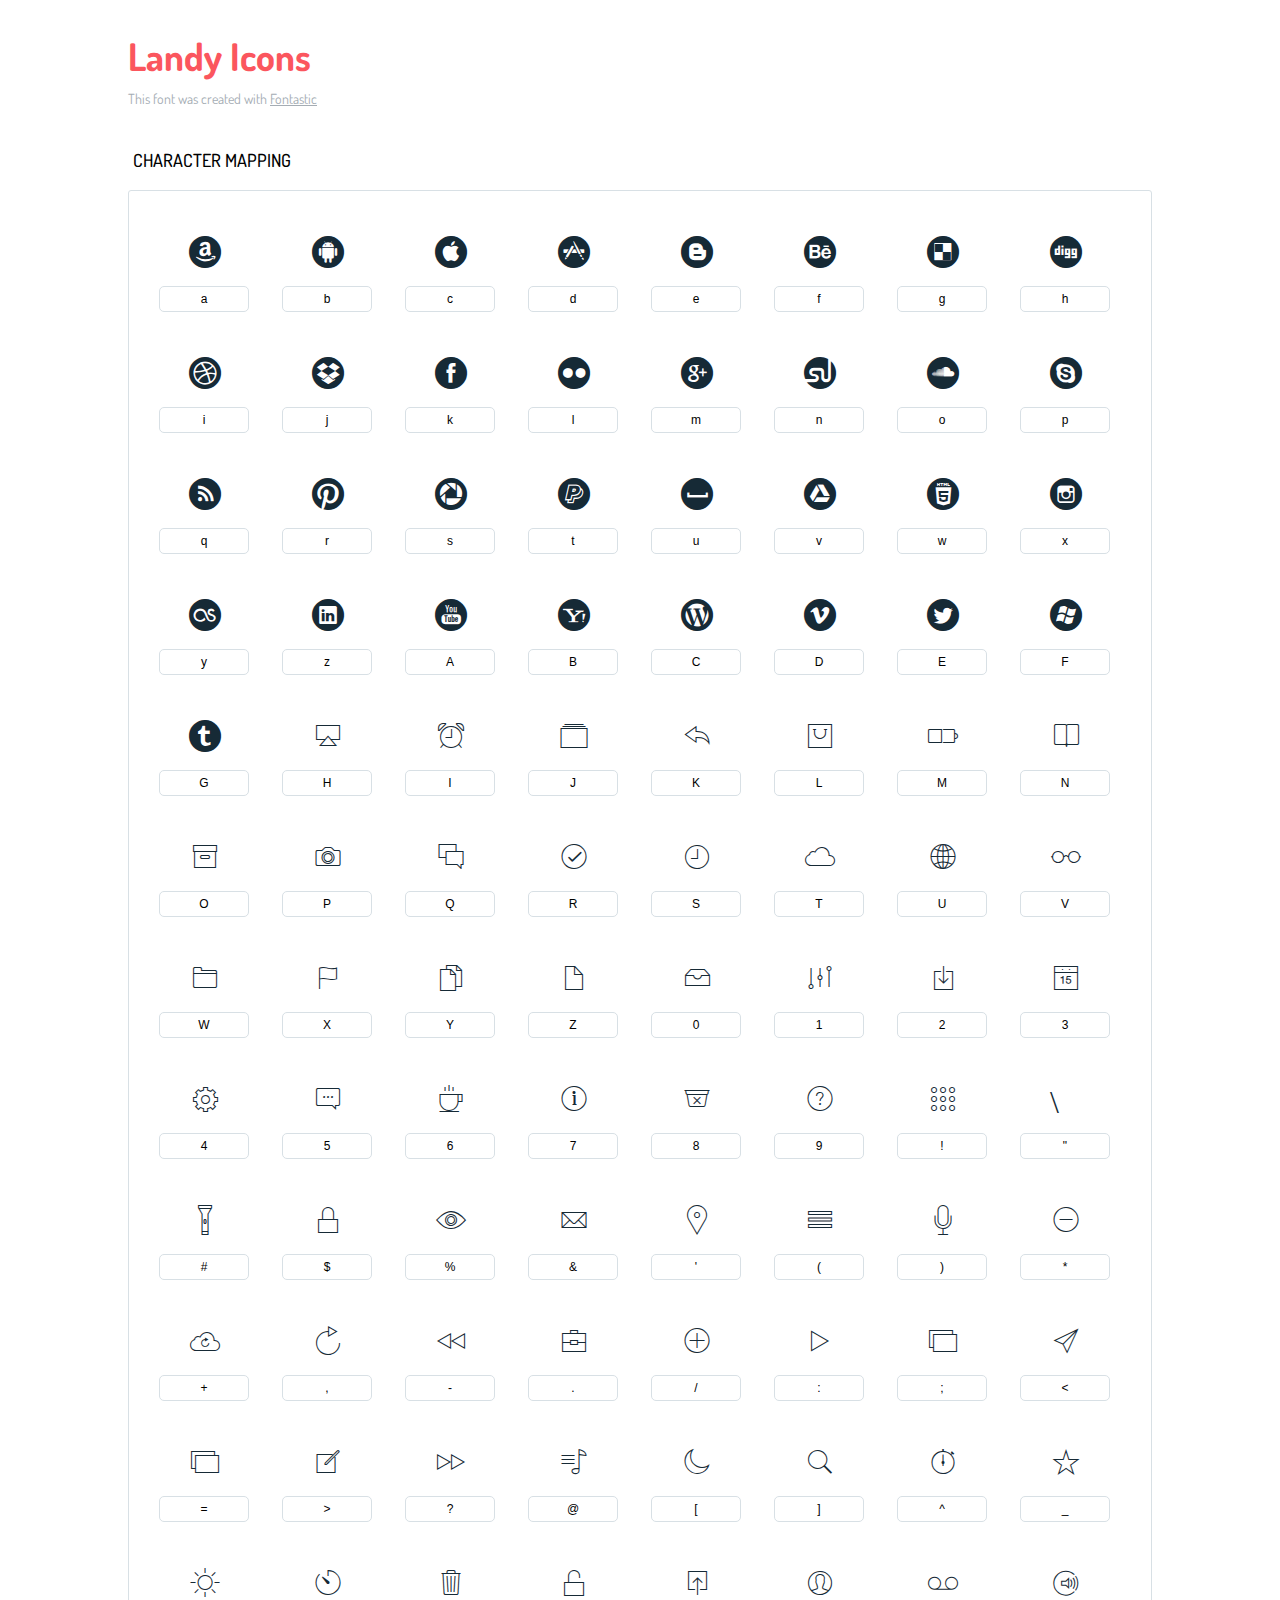
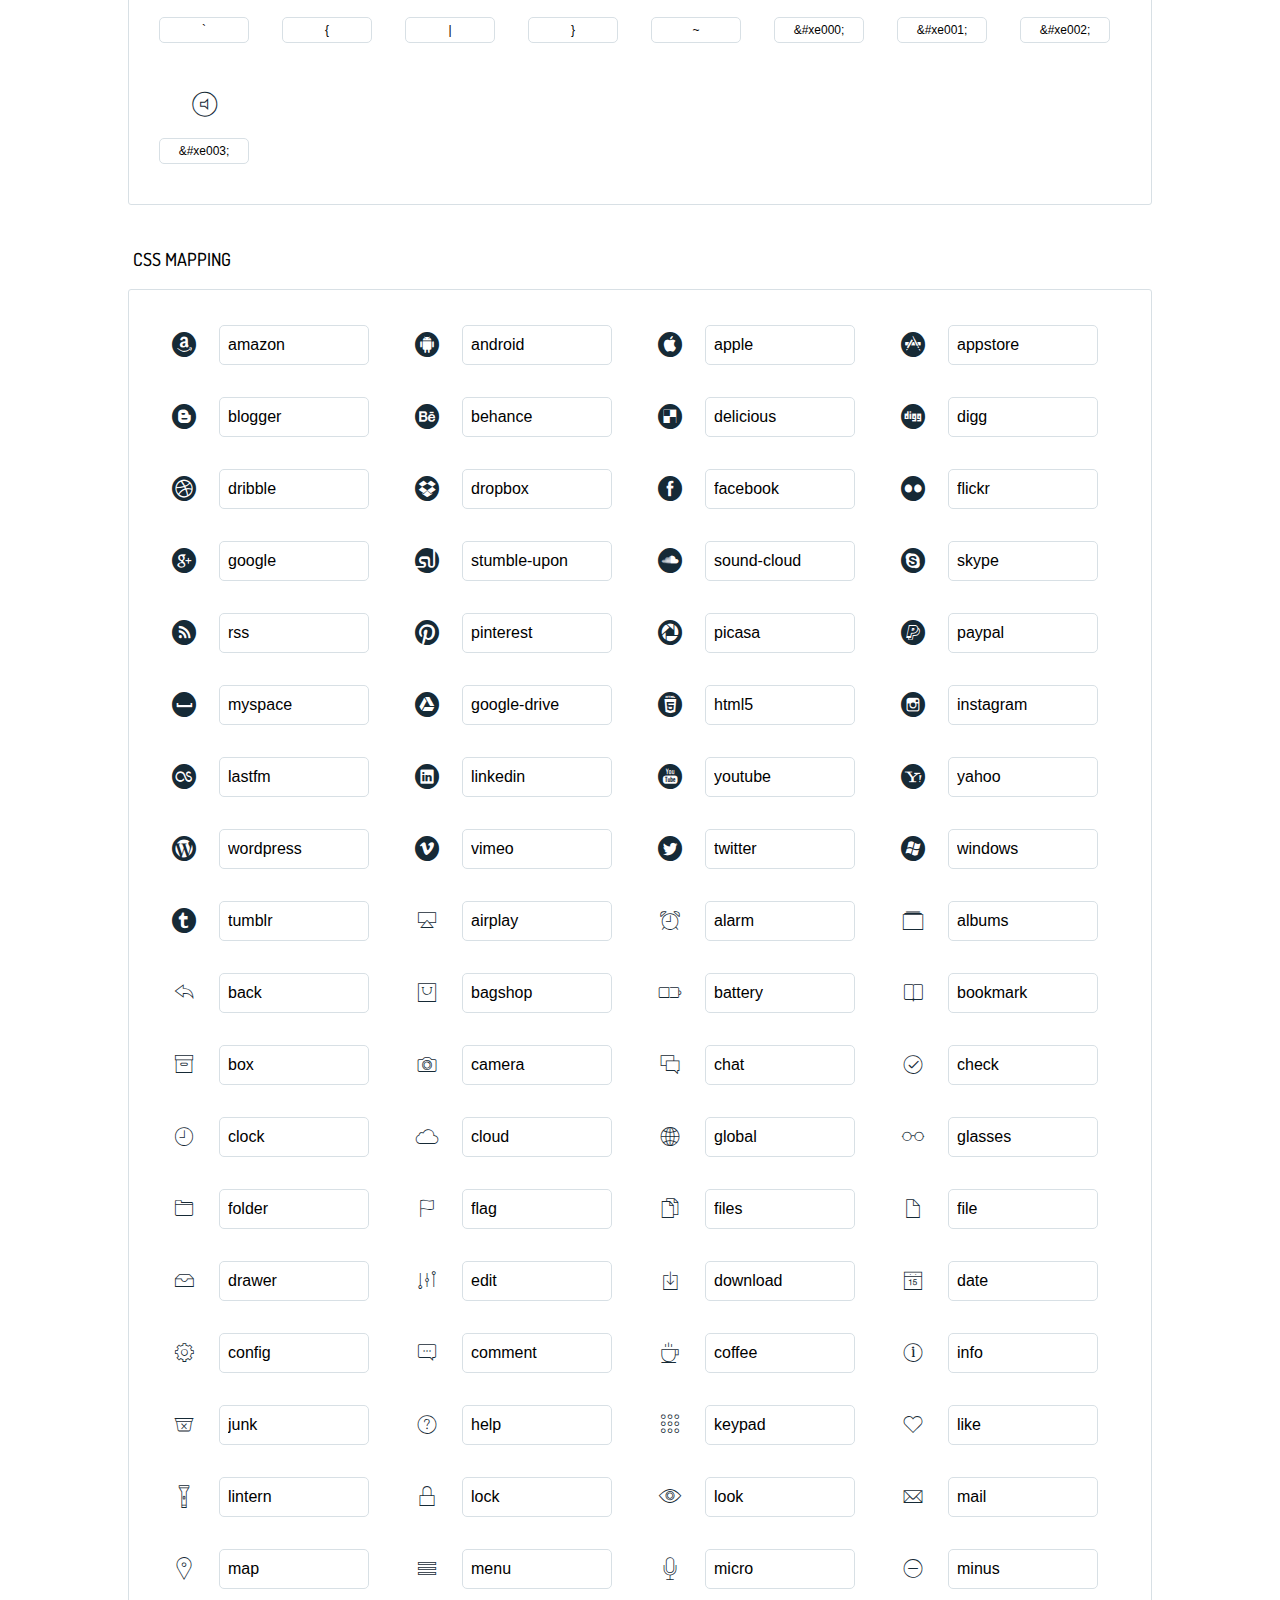
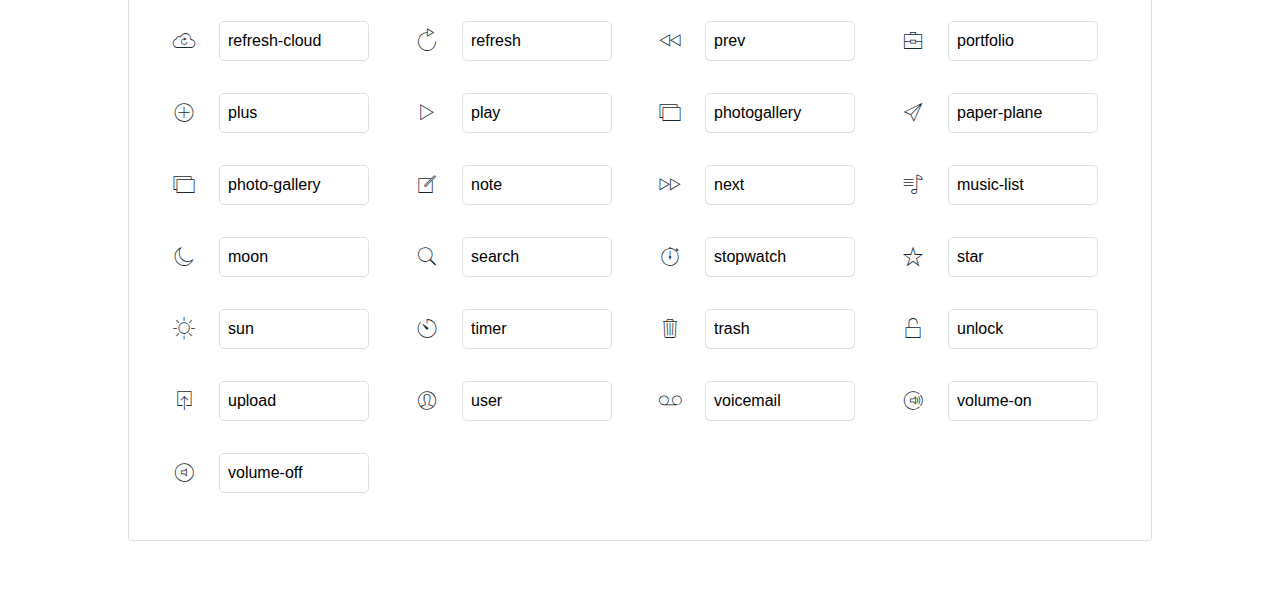
<file: public/landy-icons/icons-reference.html>
<!DOCTYPE html>
<html lang="en">
  <head>
    <meta charset="utf-8">
    <meta http-equiv="X-UA-Compatible" content="IE=edge,chrome=1">
    <meta name="viewport" content="width=device-width,initial-scale=1">
    <title>Font Reference - Landy Icons </title>
    <link href="http://fonts.googleapis.com/css?family=Dosis:400,500,700" rel="stylesheet" type="text/css">
    <link rel="stylesheet" href="../css/iconfont.css">
    <style type="text/css">
      html,body,div,span,applet,object,iframe,h1,h2,h3,h4,h5,h6,p,blockquote,pre,a,abbr,acronym,address,big,cite,code,del,dfn,em,img,ins,kbd,q,s,samp,small,strike,strong,sub,sup,tt,var,dl,dt,dd,ol,ul,li,fieldset,form,label,legend,table,caption,tbody,tfoot,thead,tr,th,td{margin:0;padding:0;border:0;outline:0;font-weight:inherit;font-style:inherit;font-family:inherit;font-size:100%;vertical-align:baseline}
body{line-height:1;color:#000;background:#fff}
ol,ul{list-style:none}
table{border-collapse:separate;border-spacing:0;vertical-align:middle}
caption,th,td{text-align:left;font-weight:normal;vertical-align:middle}
a img{border:none}
*{-webkit-box-sizing:border-box;-moz-box-sizing:border-box;box-sizing:border-box}
body{font-family:'Dosis','Tahoma',sans-serif}
.container{margin:15px auto;width:80%}
h1{margin:40px 0 20px;font-weight:700;font-size:38px;line-height:32px;color:#fb565e}
h2{font-size:18px;padding:0 0 21px 5px;margin:45px 0 0 0;text-transform:uppercase;font-weight:500}
.small{font-size:14px;color:#a5adb4;}
.small a{color:#a5adb4;}
.small a:hover{color:#fb565e}
.glyphs.character-mapping{margin:0 0 20px 0;padding:20px 0 20px 30px;color:rgba(0,0,0,0.5);border:1px solid #d8e0e5;-webkit-border-radius:3px;border-radius:3px;}
.glyphs.character-mapping li{margin:0 30px 20px 0;display:inline-block;width:90px}
.glyphs.character-mapping .icon{margin:10px 0 10px 15px;padding:15px;position:relative;width:55px;height:55px;color:#162a36 !important;overflow:hidden;-webkit-border-radius:3px;border-radius:3px;font-size:32px;}
.glyphs.character-mapping .icon svg{fill:#000}
.glyphs.character-mapping input{margin:0;padding:5px 0;line-height:12px;font-size:12px;display:block;width:100%;border:1px solid #d8e0e5;-webkit-border-radius:5px;border-radius:5px;text-align:center;outline:0;}
.glyphs.character-mapping input:focus{border:1px solid #fbde4a;-webkit-box-shadow:inset 0 0 3px #fbde4a;box-shadow:inset 0 0 3px #fbde4a}
.glyphs.character-mapping input:hover{-webkit-box-shadow:inset 0 0 3px #fbde4a;box-shadow:inset 0 0 3px #fbde4a}
.glyphs.css-mapping{margin:0 0 60px 0;padding:30px 0 20px 30px;color:rgba(0,0,0,0.5);border:1px solid #d8e0e5;-webkit-border-radius:3px;border-radius:3px;}
.glyphs.css-mapping li{margin:0 30px 20px 0;padding:0;display:inline-block;overflow:hidden}
.glyphs.css-mapping .icon{margin:0;margin-right:10px;padding:13px;height:50px;width:50px;color:#162a36 !important;overflow:hidden;float:left;font-size:24px}
.glyphs.css-mapping input{margin:0;margin-top:5px;padding:8px;line-height:16px;font-size:16px;display:block;width:150px;height:40px;border:1px solid #d8e0e5;-webkit-border-radius:5px;border-radius:5px;background:#fff;outline:0;float:right;}
.glyphs.css-mapping input:focus{border:1px solid #fbde4a;-webkit-box-shadow:inset 0 0 3px #fbde4a;box-shadow:inset 0 0 3px #fbde4a}
.glyphs.css-mapping input:hover{-webkit-box-shadow:inset 0 0 3px #fbde4a;box-shadow:inset 0 0 3px #fbde4a}

      
    </style>
  </head>
  <body>
    <div class="container">
      <h1>Landy Icons</h1>
      <p class="small">This font was created with <a href="http://fontastic.me/">Fontastic</a></p>
      <h2>Character mapping</h2>
      <ul class="glyphs character-mapping">
        <li>
          <div data-icon="a" class="icon"></div>
          <input type="text" readonly="readonly" value="a">
        </li>
        <li>
          <div data-icon="b" class="icon"></div>
          <input type="text" readonly="readonly" value="b">
        </li>
        <li>
          <div data-icon="c" class="icon"></div>
          <input type="text" readonly="readonly" value="c">
        </li>
        <li>
          <div data-icon="d" class="icon"></div>
          <input type="text" readonly="readonly" value="d">
        </li>
        <li>
          <div data-icon="e" class="icon"></div>
          <input type="text" readonly="readonly" value="e">
        </li>
        <li>
          <div data-icon="f" class="icon"></div>
          <input type="text" readonly="readonly" value="f">
        </li>
        <li>
          <div data-icon="g" class="icon"></div>
          <input type="text" readonly="readonly" value="g">
        </li>
        <li>
          <div data-icon="h" class="icon"></div>
          <input type="text" readonly="readonly" value="h">
        </li>
        <li>
          <div data-icon="i" class="icon"></div>
          <input type="text" readonly="readonly" value="i">
        </li>
        <li>
          <div data-icon="j" class="icon"></div>
          <input type="text" readonly="readonly" value="j">
        </li>
        <li>
          <div data-icon="k" class="icon"></div>
          <input type="text" readonly="readonly" value="k">
        </li>
        <li>
          <div data-icon="l" class="icon"></div>
          <input type="text" readonly="readonly" value="l">
        </li>
        <li>
          <div data-icon="m" class="icon"></div>
          <input type="text" readonly="readonly" value="m">
        </li>
        <li>
          <div data-icon="n" class="icon"></div>
          <input type="text" readonly="readonly" value="n">
        </li>
        <li>
          <div data-icon="o" class="icon"></div>
          <input type="text" readonly="readonly" value="o">
        </li>
        <li>
          <div data-icon="p" class="icon"></div>
          <input type="text" readonly="readonly" value="p">
        </li>
        <li>
          <div data-icon="q" class="icon"></div>
          <input type="text" readonly="readonly" value="q">
        </li>
        <li>
          <div data-icon="r" class="icon"></div>
          <input type="text" readonly="readonly" value="r">
        </li>
        <li>
          <div data-icon="s" class="icon"></div>
          <input type="text" readonly="readonly" value="s">
        </li>
        <li>
          <div data-icon="t" class="icon"></div>
          <input type="text" readonly="readonly" value="t">
        </li>
        <li>
          <div data-icon="u" class="icon"></div>
          <input type="text" readonly="readonly" value="u">
        </li>
        <li>
          <div data-icon="v" class="icon"></div>
          <input type="text" readonly="readonly" value="v">
        </li>
        <li>
          <div data-icon="w" class="icon"></div>
          <input type="text" readonly="readonly" value="w">
        </li>
        <li>
          <div data-icon="x" class="icon"></div>
          <input type="text" readonly="readonly" value="x">
        </li>
        <li>
          <div data-icon="y" class="icon"></div>
          <input type="text" readonly="readonly" value="y">
        </li>
        <li>
          <div data-icon="z" class="icon"></div>
          <input type="text" readonly="readonly" value="z">
        </li>
        <li>
          <div data-icon="A" class="icon"></div>
          <input type="text" readonly="readonly" value="A">
        </li>
        <li>
          <div data-icon="B" class="icon"></div>
          <input type="text" readonly="readonly" value="B">
        </li>
        <li>
          <div data-icon="C" class="icon"></div>
          <input type="text" readonly="readonly" value="C">
        </li>
        <li>
          <div data-icon="D" class="icon"></div>
          <input type="text" readonly="readonly" value="D">
        </li>
        <li>
          <div data-icon="E" class="icon"></div>
          <input type="text" readonly="readonly" value="E">
        </li>
        <li>
          <div data-icon="F" class="icon"></div>
          <input type="text" readonly="readonly" value="F">
        </li>
        <li>
          <div data-icon="G" class="icon"></div>
          <input type="text" readonly="readonly" value="G">
        </li>
        <li>
          <div data-icon="H" class="icon"></div>
          <input type="text" readonly="readonly" value="H">
        </li>
        <li>
          <div data-icon="I" class="icon"></div>
          <input type="text" readonly="readonly" value="I">
        </li>
        <li>
          <div data-icon="J" class="icon"></div>
          <input type="text" readonly="readonly" value="J">
        </li>
        <li>
          <div data-icon="K" class="icon"></div>
          <input type="text" readonly="readonly" value="K">
        </li>
        <li>
          <div data-icon="L" class="icon"></div>
          <input type="text" readonly="readonly" value="L">
        </li>
        <li>
          <div data-icon="M" class="icon"></div>
          <input type="text" readonly="readonly" value="M">
        </li>
        <li>
          <div data-icon="N" class="icon"></div>
          <input type="text" readonly="readonly" value="N">
        </li>
        <li>
          <div data-icon="O" class="icon"></div>
          <input type="text" readonly="readonly" value="O">
        </li>
        <li>
          <div data-icon="P" class="icon"></div>
          <input type="text" readonly="readonly" value="P">
        </li>
        <li>
          <div data-icon="Q" class="icon"></div>
          <input type="text" readonly="readonly" value="Q">
        </li>
        <li>
          <div data-icon="R" class="icon"></div>
          <input type="text" readonly="readonly" value="R">
        </li>
        <li>
          <div data-icon="S" class="icon"></div>
          <input type="text" readonly="readonly" value="S">
        </li>
        <li>
          <div data-icon="T" class="icon"></div>
          <input type="text" readonly="readonly" value="T">
        </li>
        <li>
          <div data-icon="U" class="icon"></div>
          <input type="text" readonly="readonly" value="U">
        </li>
        <li>
          <div data-icon="V" class="icon"></div>
          <input type="text" readonly="readonly" value="V">
        </li>
        <li>
          <div data-icon="W" class="icon"></div>
          <input type="text" readonly="readonly" value="W">
        </li>
        <li>
          <div data-icon="X" class="icon"></div>
          <input type="text" readonly="readonly" value="X">
        </li>
        <li>
          <div data-icon="Y" class="icon"></div>
          <input type="text" readonly="readonly" value="Y">
        </li>
        <li>
          <div data-icon="Z" class="icon"></div>
          <input type="text" readonly="readonly" value="Z">
        </li>
        <li>
          <div data-icon="0" class="icon"></div>
          <input type="text" readonly="readonly" value="0">
        </li>
        <li>
          <div data-icon="1" class="icon"></div>
          <input type="text" readonly="readonly" value="1">
        </li>
        <li>
          <div data-icon="2" class="icon"></div>
          <input type="text" readonly="readonly" value="2">
        </li>
        <li>
          <div data-icon="3" class="icon"></div>
          <input type="text" readonly="readonly" value="3">
        </li>
        <li>
          <div data-icon="4" class="icon"></div>
          <input type="text" readonly="readonly" value="4">
        </li>
        <li>
          <div data-icon="5" class="icon"></div>
          <input type="text" readonly="readonly" value="5">
        </li>
        <li>
          <div data-icon="6" class="icon"></div>
          <input type="text" readonly="readonly" value="6">
        </li>
        <li>
          <div data-icon="7" class="icon"></div>
          <input type="text" readonly="readonly" value="7">
        </li>
        <li>
          <div data-icon="8" class="icon"></div>
          <input type="text" readonly="readonly" value="8">
        </li>
        <li>
          <div data-icon="9" class="icon"></div>
          <input type="text" readonly="readonly" value="9">
        </li>
        <li>
          <div data-icon="!" class="icon"></div>
          <input type="text" readonly="readonly" value="!">
        </li>
        <li>
          <div data-icon="\"" class="icon"></div>
          <input type="text" readonly="readonly" value="&quot;">
        </li>
        <li>
          <div data-icon="#" class="icon"></div>
          <input type="text" readonly="readonly" value="#">
        </li>
        <li>
          <div data-icon="$" class="icon"></div>
          <input type="text" readonly="readonly" value="$">
        </li>
        <li>
          <div data-icon="%" class="icon"></div>
          <input type="text" readonly="readonly" value="%">
        </li>
        <li>
          <div data-icon="&" class="icon"></div>
          <input type="text" readonly="readonly" value="&amp;">
        </li>
        <li>
          <div data-icon="'" class="icon"></div>
          <input type="text" readonly="readonly" value="&#39;">
        </li>
        <li>
          <div data-icon="(" class="icon"></div>
          <input type="text" readonly="readonly" value="(">
        </li>
        <li>
          <div data-icon=")" class="icon"></div>
          <input type="text" readonly="readonly" value=")">
        </li>
        <li>
          <div data-icon="*" class="icon"></div>
          <input type="text" readonly="readonly" value="*">
        </li>
        <li>
          <div data-icon="+" class="icon"></div>
          <input type="text" readonly="readonly" value="+">
        </li>
        <li>
          <div data-icon="," class="icon"></div>
          <input type="text" readonly="readonly" value=",">
        </li>
        <li>
          <div data-icon="-" class="icon"></div>
          <input type="text" readonly="readonly" value="-">
        </li>
        <li>
          <div data-icon="." class="icon"></div>
          <input type="text" readonly="readonly" value=".">
        </li>
        <li>
          <div data-icon="/" class="icon"></div>
          <input type="text" readonly="readonly" value="/">
        </li>
        <li>
          <div data-icon=":" class="icon"></div>
          <input type="text" readonly="readonly" value=":">
        </li>
        <li>
          <div data-icon=";" class="icon"></div>
          <input type="text" readonly="readonly" value=";">
        </li>
        <li>
          <div data-icon="<" class="icon"></div>
          <input type="text" readonly="readonly" value="&lt;">
        </li>
        <li>
          <div data-icon="=" class="icon"></div>
          <input type="text" readonly="readonly" value="=">
        </li>
        <li>
          <div data-icon=">" class="icon"></div>
          <input type="text" readonly="readonly" value="&gt;">
        </li>
        <li>
          <div data-icon="?" class="icon"></div>
          <input type="text" readonly="readonly" value="?">
        </li>
        <li>
          <div data-icon="@" class="icon"></div>
          <input type="text" readonly="readonly" value="@">
        </li>
        <li>
          <div data-icon="[" class="icon"></div>
          <input type="text" readonly="readonly" value="[">
        </li>
        <li>
          <div data-icon="]" class="icon"></div>
          <input type="text" readonly="readonly" value="]">
        </li>
        <li>
          <div data-icon="^" class="icon"></div>
          <input type="text" readonly="readonly" value="^">
        </li>
        <li>
          <div data-icon="_" class="icon"></div>
          <input type="text" readonly="readonly" value="_">
        </li>
        <li>
          <div data-icon="`" class="icon"></div>
          <input type="text" readonly="readonly" value="`">
        </li>
        <li>
          <div data-icon="{" class="icon"></div>
          <input type="text" readonly="readonly" value="{">
        </li>
        <li>
          <div data-icon="|" class="icon"></div>
          <input type="text" readonly="readonly" value="|">
        </li>
        <li>
          <div data-icon="}" class="icon"></div>
          <input type="text" readonly="readonly" value="}">
        </li>
        <li>
          <div data-icon="~" class="icon"></div>
          <input type="text" readonly="readonly" value="~">
        </li>
        <li>
          <div data-icon="&#xe000;" class="icon"></div>
          <input type="text" readonly="readonly" value="&amp;#xe000;">
        </li>
        <li>
          <div data-icon="&#xe001;" class="icon"></div>
          <input type="text" readonly="readonly" value="&amp;#xe001;">
        </li>
        <li>
          <div data-icon="&#xe002;" class="icon"></div>
          <input type="text" readonly="readonly" value="&amp;#xe002;">
        </li>
        <li>
          <div data-icon="&#xe003;" class="icon"></div>
          <input type="text" readonly="readonly" value="&amp;#xe003;">
        </li>
      </ul>
      <h2>CSS mapping</h2>
      <ul class="glyphs css-mapping">
        <li>
          <div class="icon icon-amazon"></div>
          <input type="text" readonly="readonly" value="amazon">
        </li>
        <li>
          <div class="icon icon-android"></div>
          <input type="text" readonly="readonly" value="android">
        </li>
        <li>
          <div class="icon icon-apple"></div>
          <input type="text" readonly="readonly" value="apple">
        </li>
        <li>
          <div class="icon icon-appstore"></div>
          <input type="text" readonly="readonly" value="appstore">
        </li>
        <li>
          <div class="icon icon-blogger"></div>
          <input type="text" readonly="readonly" value="blogger">
        </li>
        <li>
          <div class="icon icon-behance"></div>
          <input type="text" readonly="readonly" value="behance">
        </li>
        <li>
          <div class="icon icon-delicious"></div>
          <input type="text" readonly="readonly" value="delicious">
        </li>
        <li>
          <div class="icon icon-digg"></div>
          <input type="text" readonly="readonly" value="digg">
        </li>
        <li>
          <div class="icon icon-dribble"></div>
          <input type="text" readonly="readonly" value="dribble">
        </li>
        <li>
          <div class="icon icon-dropbox"></div>
          <input type="text" readonly="readonly" value="dropbox">
        </li>
        <li>
          <div class="icon icon-facebook"></div>
          <input type="text" readonly="readonly" value="facebook">
        </li>
        <li>
          <div class="icon icon-flickr"></div>
          <input type="text" readonly="readonly" value="flickr">
        </li>
        <li>
          <div class="icon icon-google"></div>
          <input type="text" readonly="readonly" value="google">
        </li>
        <li>
          <div class="icon icon-stumble-upon"></div>
          <input type="text" readonly="readonly" value="stumble-upon">
        </li>
        <li>
          <div class="icon icon-sound-cloud"></div>
          <input type="text" readonly="readonly" value="sound-cloud">
        </li>
        <li>
          <div class="icon icon-skype"></div>
          <input type="text" readonly="readonly" value="skype">
        </li>
        <li>
          <div class="icon icon-rss"></div>
          <input type="text" readonly="readonly" value="rss">
        </li>
        <li>
          <div class="icon icon-pinterest"></div>
          <input type="text" readonly="readonly" value="pinterest">
        </li>
        <li>
          <div class="icon icon-picasa"></div>
          <input type="text" readonly="readonly" value="picasa">
        </li>
        <li>
          <div class="icon icon-paypal"></div>
          <input type="text" readonly="readonly" value="paypal">
        </li>
        <li>
          <div class="icon icon-myspace"></div>
          <input type="text" readonly="readonly" value="myspace">
        </li>
        <li>
          <div class="icon icon-google-drive"></div>
          <input type="text" readonly="readonly" value="google-drive">
        </li>
        <li>
          <div class="icon icon-html5"></div>
          <input type="text" readonly="readonly" value="html5">
        </li>
        <li>
          <div class="icon icon-instagram"></div>
          <input type="text" readonly="readonly" value="instagram">
        </li>
        <li>
          <div class="icon icon-lastfm"></div>
          <input type="text" readonly="readonly" value="lastfm">
        </li>
        <li>
          <div class="icon icon-linkedin"></div>
          <input type="text" readonly="readonly" value="linkedin">
        </li>
        <li>
          <div class="icon icon-youtube"></div>
          <input type="text" readonly="readonly" value="youtube">
        </li>
        <li>
          <div class="icon icon-yahoo"></div>
          <input type="text" readonly="readonly" value="yahoo">
        </li>
        <li>
          <div class="icon icon-wordpress"></div>
          <input type="text" readonly="readonly" value="wordpress">
        </li>
        <li>
          <div class="icon icon-vimeo"></div>
          <input type="text" readonly="readonly" value="vimeo">
        </li>
        <li>
          <div class="icon icon-twitter"></div>
          <input type="text" readonly="readonly" value="twitter">
        </li>
        <li>
          <div class="icon icon-windows"></div>
          <input type="text" readonly="readonly" value="windows">
        </li>
        <li>
          <div class="icon icon-tumblr"></div>
          <input type="text" readonly="readonly" value="tumblr">
        </li>
        <li>
          <div class="icon icon-airplay"></div>
          <input type="text" readonly="readonly" value="airplay">
        </li>
        <li>
          <div class="icon icon-alarm"></div>
          <input type="text" readonly="readonly" value="alarm">
        </li>
        <li>
          <div class="icon icon-albums"></div>
          <input type="text" readonly="readonly" value="albums">
        </li>
        <li>
          <div class="icon icon-back"></div>
          <input type="text" readonly="readonly" value="back">
        </li>
        <li>
          <div class="icon icon-bagshop"></div>
          <input type="text" readonly="readonly" value="bagshop">
        </li>
        <li>
          <div class="icon icon-battery"></div>
          <input type="text" readonly="readonly" value="battery">
        </li>
        <li>
          <div class="icon icon-bookmark"></div>
          <input type="text" readonly="readonly" value="bookmark">
        </li>
        <li>
          <div class="icon icon-box"></div>
          <input type="text" readonly="readonly" value="box">
        </li>
        <li>
          <div class="icon icon-camera"></div>
          <input type="text" readonly="readonly" value="camera">
        </li>
        <li>
          <div class="icon icon-chat"></div>
          <input type="text" readonly="readonly" value="chat">
        </li>
        <li>
          <div class="icon icon-check"></div>
          <input type="text" readonly="readonly" value="check">
        </li>
        <li>
          <div class="icon icon-clock"></div>
          <input type="text" readonly="readonly" value="clock">
        </li>
        <li>
          <div class="icon icon-cloud"></div>
          <input type="text" readonly="readonly" value="cloud">
        </li>
        <li>
          <div class="icon icon-global"></div>
          <input type="text" readonly="readonly" value="global">
        </li>
        <li>
          <div class="icon icon-glasses"></div>
          <input type="text" readonly="readonly" value="glasses">
        </li>
        <li>
          <div class="icon icon-folder"></div>
          <input type="text" readonly="readonly" value="folder">
        </li>
        <li>
          <div class="icon icon-flag"></div>
          <input type="text" readonly="readonly" value="flag">
        </li>
        <li>
          <div class="icon icon-files"></div>
          <input type="text" readonly="readonly" value="files">
        </li>
        <li>
          <div class="icon icon-file"></div>
          <input type="text" readonly="readonly" value="file">
        </li>
        <li>
          <div class="icon icon-drawer"></div>
          <input type="text" readonly="readonly" value="drawer">
        </li>
        <li>
          <div class="icon icon-edit"></div>
          <input type="text" readonly="readonly" value="edit">
        </li>
        <li>
          <div class="icon icon-download"></div>
          <input type="text" readonly="readonly" value="download">
        </li>
        <li>
          <div class="icon icon-date"></div>
          <input type="text" readonly="readonly" value="date">
        </li>
        <li>
          <div class="icon icon-config"></div>
          <input type="text" readonly="readonly" value="config">
        </li>
        <li>
          <div class="icon icon-comment"></div>
          <input type="text" readonly="readonly" value="comment">
        </li>
        <li>
          <div class="icon icon-coffee"></div>
          <input type="text" readonly="readonly" value="coffee">
        </li>
        <li>
          <div class="icon icon-info"></div>
          <input type="text" readonly="readonly" value="info">
        </li>
        <li>
          <div class="icon icon-junk"></div>
          <input type="text" readonly="readonly" value="junk">
        </li>
        <li>
          <div class="icon icon-help"></div>
          <input type="text" readonly="readonly" value="help">
        </li>
        <li>
          <div class="icon icon-keypad"></div>
          <input type="text" readonly="readonly" value="keypad">
        </li>
        <li>
          <div class="icon icon-like"></div>
          <input type="text" readonly="readonly" value="like">
        </li>
        <li>
          <div class="icon icon-lintern"></div>
          <input type="text" readonly="readonly" value="lintern">
        </li>
        <li>
          <div class="icon icon-lock"></div>
          <input type="text" readonly="readonly" value="lock">
        </li>
        <li>
          <div class="icon icon-look"></div>
          <input type="text" readonly="readonly" value="look">
        </li>
        <li>
          <div class="icon icon-mail"></div>
          <input type="text" readonly="readonly" value="mail">
        </li>
        <li>
          <div class="icon icon-map"></div>
          <input type="text" readonly="readonly" value="map">
        </li>
        <li>
          <div class="icon icon-menu"></div>
          <input type="text" readonly="readonly" value="menu">
        </li>
        <li>
          <div class="icon icon-micro"></div>
          <input type="text" readonly="readonly" value="micro">
        </li>
        <li>
          <div class="icon icon-minus"></div>
          <input type="text" readonly="readonly" value="minus">
        </li>
        <li>
          <div class="icon icon-refresh-cloud"></div>
          <input type="text" readonly="readonly" value="refresh-cloud">
        </li>
        <li>
          <div class="icon icon-refresh"></div>
          <input type="text" readonly="readonly" value="refresh">
        </li>
        <li>
          <div class="icon icon-prev"></div>
          <input type="text" readonly="readonly" value="prev">
        </li>
        <li>
          <div class="icon icon-portfolio"></div>
          <input type="text" readonly="readonly" value="portfolio">
        </li>
        <li>
          <div class="icon icon-plus"></div>
          <input type="text" readonly="readonly" value="plus">
        </li>
        <li>
          <div class="icon icon-play"></div>
          <input type="text" readonly="readonly" value="play">
        </li>
        <li>
          <div class="icon icon-photogallery"></div>
          <input type="text" readonly="readonly" value="photogallery">
        </li>
        <li>
          <div class="icon icon-paper-plane"></div>
          <input type="text" readonly="readonly" value="paper-plane">
        </li>
        <li>
          <div class="icon icon-photo-gallery"></div>
          <input type="text" readonly="readonly" value="photo-gallery">
        </li>
        <li>
          <div class="icon icon-note"></div>
          <input type="text" readonly="readonly" value="note">
        </li>
        <li>
          <div class="icon icon-next"></div>
          <input type="text" readonly="readonly" value="next">
        </li>
        <li>
          <div class="icon icon-music-list"></div>
          <input type="text" readonly="readonly" value="music-list">
        </li>
        <li>
          <div class="icon icon-moon"></div>
          <input type="text" readonly="readonly" value="moon">
        </li>
        <li>
          <div class="icon icon-search"></div>
          <input type="text" readonly="readonly" value="search">
        </li>
        <li>
          <div class="icon icon-stopwatch"></div>
          <input type="text" readonly="readonly" value="stopwatch">
        </li>
        <li>
          <div class="icon icon-star"></div>
          <input type="text" readonly="readonly" value="star">
        </li>
        <li>
          <div class="icon icon-sun"></div>
          <input type="text" readonly="readonly" value="sun">
        </li>
        <li>
          <div class="icon icon-timer"></div>
          <input type="text" readonly="readonly" value="timer">
        </li>
        <li>
          <div class="icon icon-trash"></div>
          <input type="text" readonly="readonly" value="trash">
        </li>
        <li>
          <div class="icon icon-unlock"></div>
          <input type="text" readonly="readonly" value="unlock">
        </li>
        <li>
          <div class="icon icon-upload"></div>
          <input type="text" readonly="readonly" value="upload">
        </li>
        <li>
          <div class="icon icon-user"></div>
          <input type="text" readonly="readonly" value="user">
        </li>
        <li>
          <div class="icon icon-voicemail"></div>
          <input type="text" readonly="readonly" value="voicemail">
        </li>
        <li>
          <div class="icon icon-volume-on"></div>
          <input type="text" readonly="readonly" value="volume-on">
        </li>
        <li>
          <div class="icon icon-volume-off"></div>
          <input type="text" readonly="readonly" value="volume-off">
        </li>
      </ul>
    </div><script type="text/javascript">
(function() {
  var glyphs, _i, _len, _ref;

  _ref = document.getElementsByClassName('glyphs');
  for (_i = 0, _len = _ref.length; _i < _len; _i++) {
    glyphs = _ref[_i];
    glyphs.addEventListener('click', function(event) {
      if (event.target.tagName === 'INPUT') {
        return event.target.select();
      }
    });
  }

}).call(this);
</script>
  </body>
</html>
</file>
<file: public/css/iconfont.css>
@charset "UTF-8";

@font-face {
  font-family: "landyicons";
  src:url("../landy-icons/landyicons.eot");
  src:url("../landy-icons/landyicons.eot?#iefix") format("embedded-opentype"),
    url("../landy-icons/landyicons.ttf") format("truetype"),
    url("../landy-icons/landyicons.svg#landyicons") format("svg"),
    url("../landy-icons/landyicons.woff") format("woff");
  font-weight: normal;
  font-style: normal;

}

[data-icon]:before {
  font-family: "landyicons";
  content: attr(data-icon);
  font-style: normal;
  font-weight: normal;
  font-variant: normal;
  text-transform: none !important;
  speak: none;
  display: inline-block;
  text-decoration: none;
  width: 1em;
  line-height: 1em;
  -webkit-font-smoothing: antialiased;
}

[class^="icon-"]:before,
[class*=" icon-"]:before {
  font-family: "landyicons";
  font-style: normal;
  font-weight: normal;
  font-variant: normal;
  text-transform: none !important;
  speak: none;
  display: inline-block;
  text-decoration: none;
  width: 1em;
  line-height: 1em;
  -webkit-font-smoothing: antialiased;
}


.icon-amazon:before {
  content: "a";
}

.icon-android:before {
  content: "b";
}

.icon-apple:before {
  content: "c";
}

.icon-appstore:before {
  content: "d";
}

.icon-blogger:before {
  content: "e";
}

.icon-behance:before {
  content: "f";
}

.icon-delicious:before {
  content: "g";
}

.icon-digg:before {
  content: "h";
}

.icon-dribble:before {
  content: "i";
}

.icon-dropbox:before {
  content: "j";
}

.icon-facebook:before {
  content: "k";
}

.icon-flickr:before {
  content: "l";
}

.icon-google:before {
  content: "m";
}

.icon-stumble-upon:before {
  content: "n";
}

.icon-sound-cloud:before {
  content: "o";
}

.icon-skype:before {
  content: "p";
}

.icon-rss:before {
  content: "q";
}

.icon-pinterest:before {
  content: "r";
}

.icon-picasa:before {
  content: "s";
}

.icon-paypal:before {
  content: "t";
}

.icon-myspace:before {
  content: "u";
}

.icon-google-drive:before {
  content: "v";
}

.icon-html5:before {
  content: "w";
}

.icon-instagram:before {
  content: "x";
}

.icon-lastfm:before {
  content: "y";
}

.icon-linkedin:before {
  content: "z";
}

.icon-youtube:before {
  content: "A";
}

.icon-yahoo:before {
  content: "B";
}

.icon-wordpress:before {
  content: "C";
}

.icon-vimeo:before {
  content: "D";
}

.icon-twitter:before {
  content: "E";
}

.icon-windows:before {
  content: "F";
}

.icon-tumblr:before {
  content: "G";
}

.icon-airplay:before {
  content: "H";
}

.icon-alarm:before {
  content: "I";
}

.icon-albums:before {
  content: "J";
}

.icon-back:before {
  content: "K";
}

.icon-bagshop:before {
  content: "L";
}

.icon-battery:before {
  content: "M";
}

.icon-bookmark:before {
  content: "N";
}

.icon-box:before {
  content: "O";
}

.icon-camera:before {
  content: "P";
}

.icon-chat:before {
  content: "Q";
}

.icon-check:before {
  content: "R";
}

.icon-clock:before {
  content: "S";
}

.icon-cloud:before {
  content: "T";
}

.icon-global:before {
  content: "U";
}

.icon-glasses:before {
  content: "V";
}

.icon-folder:before {
  content: "W";
}

.icon-flag:before {
  content: "X";
}

.icon-files:before {
  content: "Y";
}

.icon-file:before {
  content: "Z";
}

.icon-drawer:before {
  content: "0";
}

.icon-edit:before {
  content: "1";
}

.icon-download:before {
  content: "2";
}

.icon-date:before {
  content: "3";
}

.icon-config:before {
  content: "4";
}

.icon-comment:before {
  content: "5";
}

.icon-coffee:before {
  content: "6";
}

.icon-info:before {
  content: "7";
}

.icon-junk:before {
  content: "8";
}

.icon-help:before {
  content: "9";
}

.icon-keypad:before {
  content: "!";
}

.icon-like:before {
  content: "\"";
}

.icon-lintern:before {
  content: "#";
}

.icon-lock:before {
  content: "$";
}

.icon-look:before {
  content: "%";
}

.icon-mail:before {
  content: "&";
}

.icon-map:before {
  content: "'";
}

.icon-menu:before {
  content: "(";
}

.icon-micro:before {
  content: ")";
}

.icon-minus:before {
  content: "*";
}

.icon-refresh-cloud:before {
  content: "+";
}

.icon-refresh:before {
  content: ",";
}

.icon-prev:before {
  content: "-";
}

.icon-portfolio:before {
  content: ".";
}

.icon-plus:before {
  content: "/";
}

.icon-play:before {
  content: ":";
}

.icon-photogallery:before {
  content: ";";
}

.icon-paper-plane:before {
  content: "<";
}

.icon-photo-gallery:before {
  content: "=";
}

.icon-note:before {
  content: ">";
}

.icon-next:before {
  content: "?";
}

.icon-music-list:before {
  content: "@";
}

.icon-moon:before {
  content: "[";
}

.icon-search:before {
  content: "]";
}

.icon-stopwatch:before {
  content: "^";
}

.icon-star:before {
  content: "_";
}

.icon-sun:before {
  content: "`";
}

.icon-timer:before {
  content: "{";
}

.icon-trash:before {
  content: "|";
}

.icon-unlock:before {
  content: "}";
}

.icon-upload:before {
  content: "~";
}

.icon-user:before {
  content: "\e000";
}

.icon-voicemail:before {
  content: "\e001";
}

.icon-volume-on:before {
  content: "\e002";
}

.icon-volume-off:before {
  content: "\e003";
}
</file>
